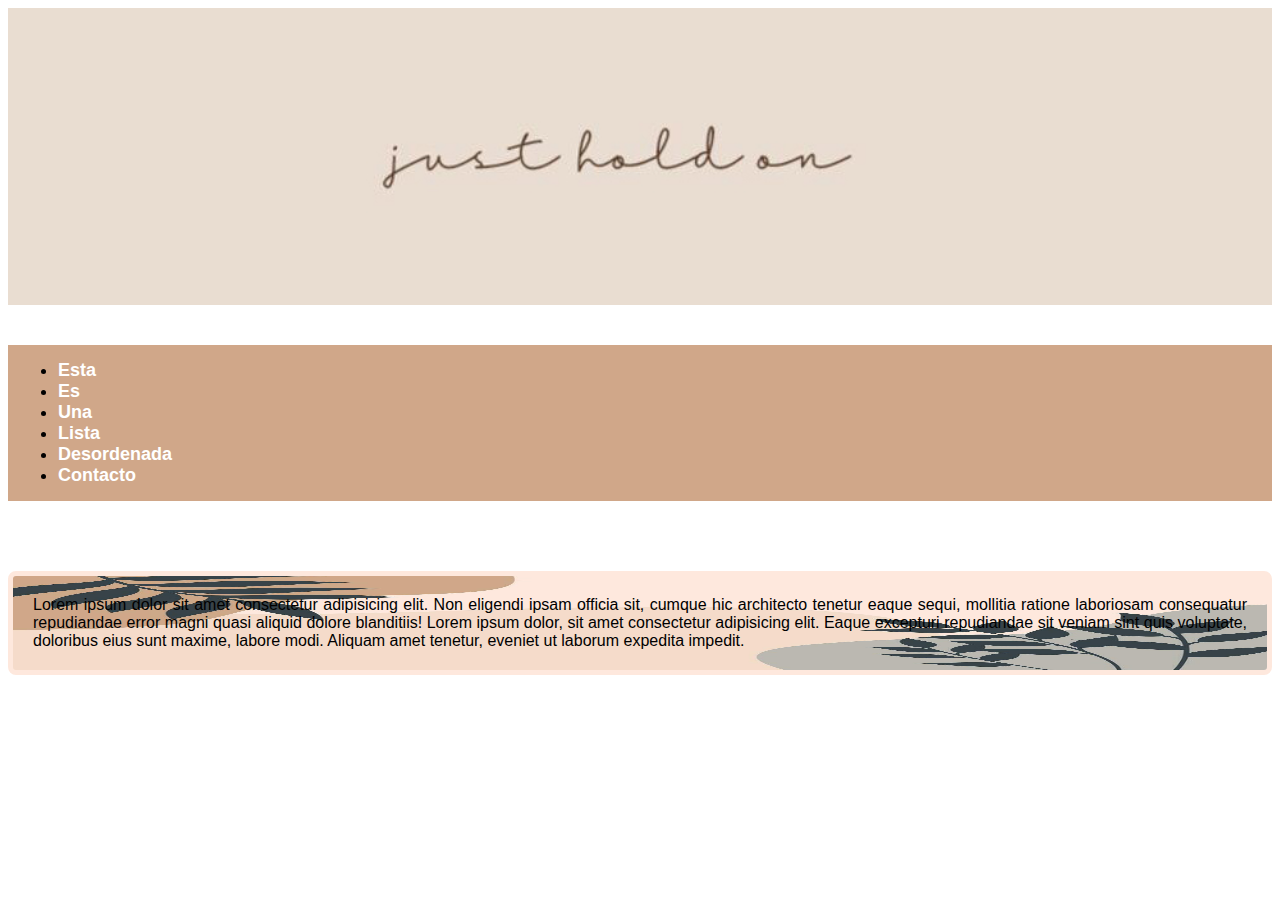
<file: index.html>
<!DOCTYPE html>
<html lang="en">
<head>
    <meta charset="UTF-8">
    <meta name="viewport" content="width=device-width, initial-scale=1.0">
    <link rel="stylesheet" href="./style.css">
    <title>Document</title>
</head>
<body>
    <header>
        <a href="./index.html"><img src="./header.jpg" alt="header" class="header"></a>
        <br><br>
        <nav>
            <ul class="listaNav">
                <li><a href="./esta.html">Esta</a></li>
                <li><a href="./es.html">Es</a></li>
                <li><a href="./una.html">Una</a></li>
                <li><a href="./lista.html">Lista</a></li>
                <li><a href="./desordenada.html">Desordenada</a></li>
                <li><a href="./contacto.html">Contacto</a></li>
            </ul>
        </nav>
    </header>
        <br><br>
    <main>
        <p class="parrafo1">Lorem ipsum dolor sit amet consectetur adipisicing elit. Non eligendi ipsam officia sit, cumque hic architecto tenetur eaque sequi, mollitia ratione laboriosam consequatur repudiandae error magni quasi aliquid dolore blanditiis! Lorem ipsum dolor, sit amet consectetur adipisicing elit. Eaque excepturi repudiandae sit veniam sint quis voluptate, doloribus eius sunt maxime, labore modi. Aliquam amet tenetur, eveniet ut laborum expedita impedit.
        </p>
    </main>
</body>
    
</html>
</file>
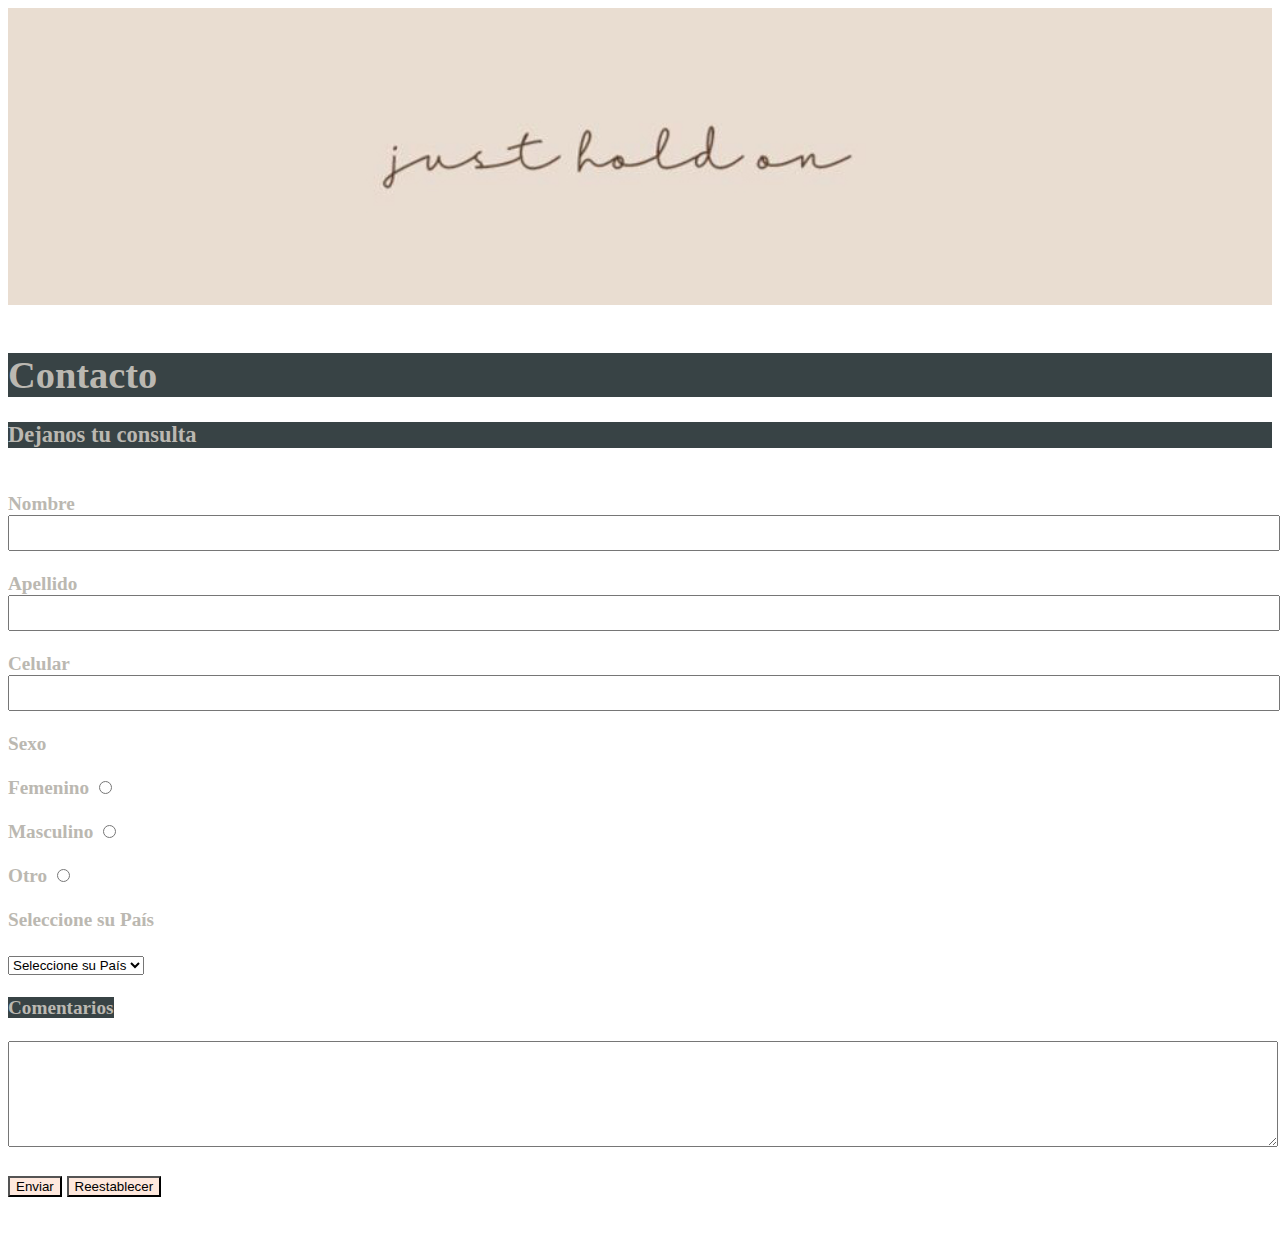
<file: contacto.html>
<!DOCTYPE html>
<html lang="en">
<head>
    <meta charset="UTF-8">
    <meta name="viewport" content="width=device-width, initial-scale=1.0">
    <link rel="stylesheet" href="./style.css">
    <title>Document</title>
</head>
<body>
    <header>
        <a href="./index.html"><img src="./header.jpg" alt="header" class="header"></a><br><br>
    </header>

    <main>
        <section class="formulario">
            <h1 class="contacto">Contacto</h1>
            <h3 class="consulta">Dejanos tu consulta</h3>
            <br>

            <form>
                <b>Nombre</b> <input type="text" name="Nombre" class="contenedor"> <br><br>
                <b>Apellido</b> <input type="text" name="Apellido" class="contenedor"> <br><br>
                <b>Celular</b> <input type="number" name="Celular" class="contenedor"> <br><br>
                <b>Sexo</b> <br><br>
                <b>Femenino</b> <input type="radio" name="Sexo"> <br><br>
                <b>Masculino</b> <input type="radio" name="Sexo"> <br><br>
                <b>Otro</b> <input type="radio" name="Sexo"> <br><br>
                <b>Seleccione su País</b><br><br>
                <select name="País" id="País">
                    <option hidden="pais">Seleccione su País</option>
                    <option value="arg">Argentina</option>
                    <option value="br">Brasil</option>
                    <option value="uy">Uruguay</option>
                    <option value="py">Paraguay</option>
                    <option value="mx">México</option>
                </select> <br><br>
                <b class="comentarios">Comentarios</b> <br><br>
                <textarea name="" id="" class="contenedor1"></textarea><br><br>
                <input type="submit" value="Enviar" class="boton">
                <input type="reset" value="Reestablecer" class="boton">
            </form>
            <br><br>
        </section>
    </main>
</body>
</html>
</file>
<file: style.css>
/*
color-primario: #000000
color-secundario: #d0a789
color-terciario: #bbb8b1
color-cuarto: #fee8dd
color-quinto: #384345
*/

.header{
    width: 100%;
}

.listaNav{font-family: Verdana, Geneva, Tahoma, sans-serif;
    font-size: large;
    font-weight: bold;
    background-color: #d0a789;
    padding-left: 50px;
    padding-top: 15px;
    padding-bottom: 15px;
}

:any-link{
    color: white;
    text-decoration: none;
}

.parrafo1{
    font-family: 'Franklin Gothic Medium', 'Arial Narrow', Arial, sans-serif;
    font-size: 100%;
    font-weight: lighter;
    color: black;
    text-align: justify;
    border-radius: 8px;
    border: 5px solid;
    border-color: #fee8dd;
    background-image: url("./background.jpg");
    background-size: 100%;
    background-repeat: round;
    padding: 20px;
}

.formulario{
    font-family: 'Times New Roman', Times, serif;
    font-size: larger;
    font-weight: bolder;
    color: #bbb8b1;
}

.contenedor1{
    width: 100%;
    height: 100px;
}

.contenedor{
    width: 100%;
    height: 30px;
}

.contacto{
    background-color: #384345;
}

.consulta{
    background-color: #384345;
}

.comentarios{
    background-color: #384345;
}

.boton{
    background-color: #fee8dd;
}
</file>
